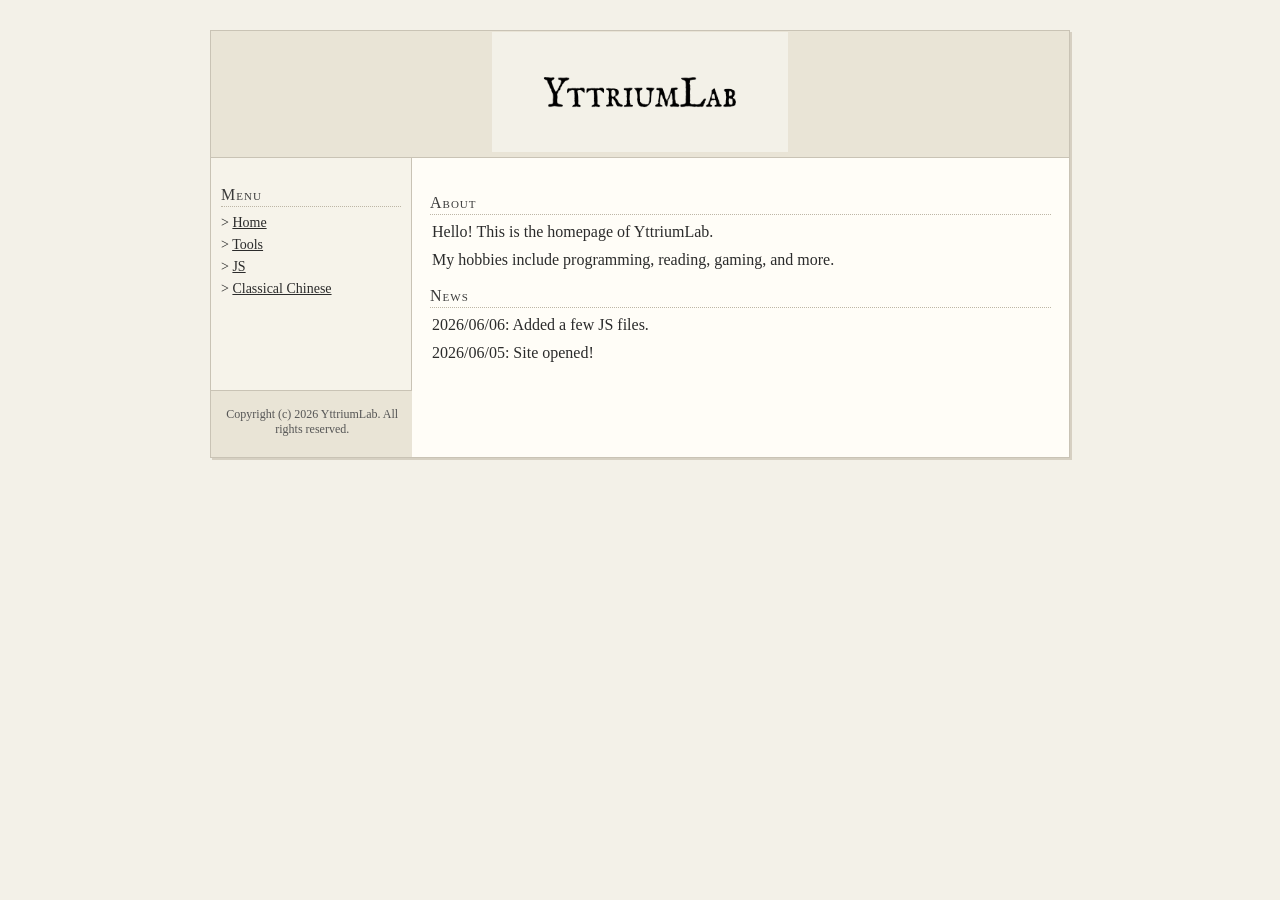
<file: index.htm>
<!doctype html>
<!--
	/index.htm
	Author: YttriumLab
	Copyright (c) 2026 YttriumLab. All rights reserved.
-->
<html lang='en'>
	<head>
		<meta http-equiv='content-type' content='text/html;charset=utf-8' />
		
		<link rel='shortcut icon' type='image/gif' href='/img/icon.gif' />
		<link rel='stylesheet' type='text/css' href='/css/base.css' />
		
		<script type='text/javascript' src='/js/EnableRightClick.js'></script>
		
		<title>YttriumLab</title>
	</head>
	<body>
		<table class='wrapper'>
			<tr><td class='header' colspan='2'>
				<div style='text-align:center;'>
					<img src='/img/header.gif' id='headerImg' />
				</div>
			</td></tr>
			<tr>
				<td id='nav' class='nav'>
					<noscript>
						<div class='par'>In environments where JavaScript is disabled, the menu may not be displayed.</div>
					</noscript>
				</td>
				<script type='text/javascript' src='/js/SetMenu.js'></script>
				<td class='content'>
					<div class='section'>About</div>
					<div class='par'>Hello! This is the homepage of YttriumLab.</div>
					<div class='par'>My hobbies include programming, reading, gaming, and more.</div>
					
					<div class='section'>News</div>
					<div class='par'>2026/06/06: Added a few JS files.</div>
					<div class='par'>2026/06/05: Site opened!</div>
				</td>
			</tr>
			<tr><td class='footer'>
				<div class='par'>Copyright (c) 2026 YttriumLab. All rights reserved.</div>
			</td></tr>
		</table>
	</body>
</html>
</file>
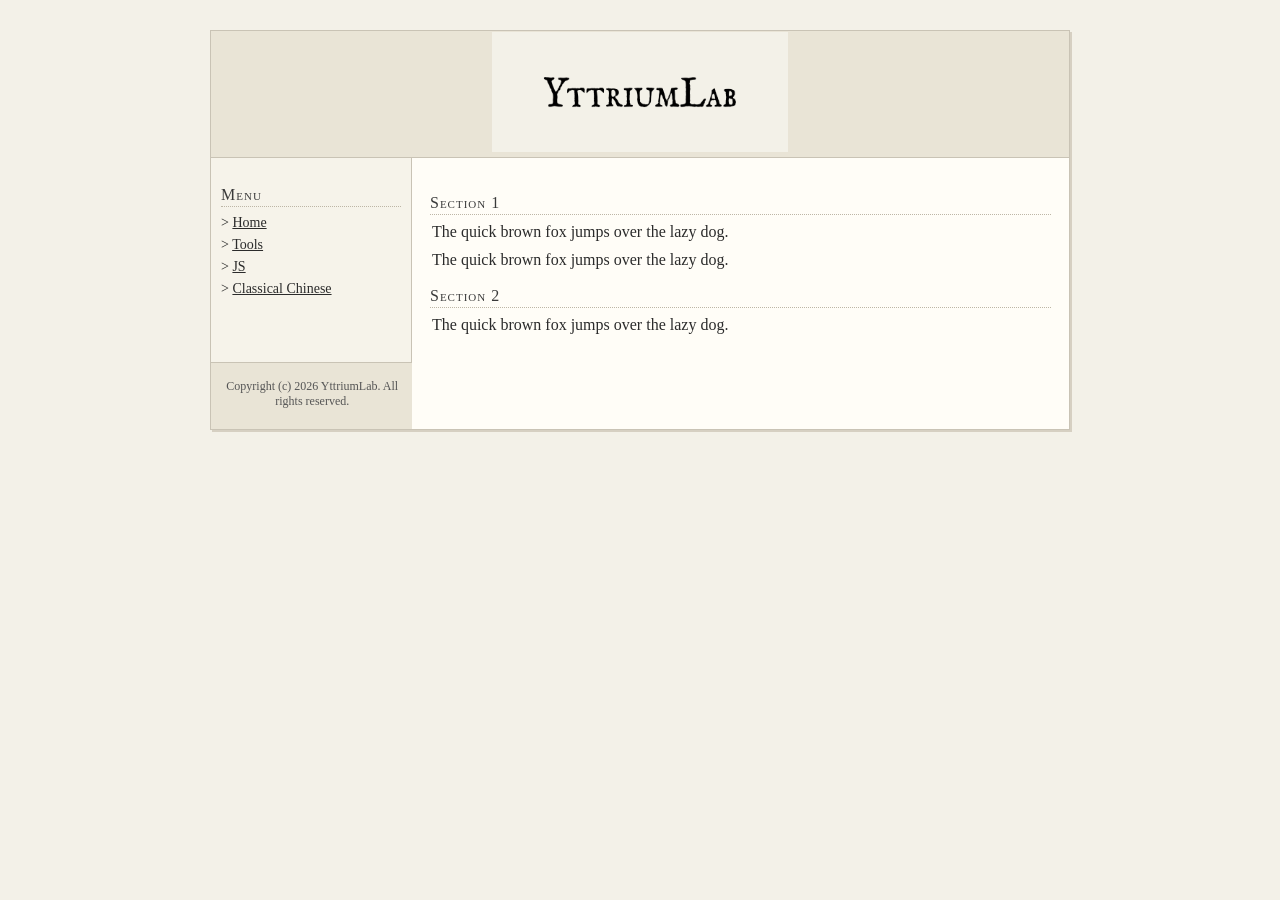
<file: templates/template.htm>
<!doctype html>
<!--
	/templates/template.htm
	Author: YttriumLab
	Copyright (c) 2026 YttriumLab. All rights reserved.
-->
<html lang='en'>
	<head>
		<meta http-equiv='content-type' content='text/html;charset=utf-8' />
		
		<link rel='shortcut icon' type='image/gif' href='/img/icon.gif' />
		<link rel='stylesheet' type='text/css' href='/css/base.css' />
		
		<script type='text/javascript' src='/js/EnableRightClick.js'></script>
		
		<title>Template</title>
	</head>
	<body>
		<table class='wrapper'>
			<tr><td class='header' colspan='2'>
				<div style='text-align:center;'>
					<img src='/img/header.gif' id='headerImg' />
				</div>
			</td></tr>
			<tr>
				<td id='nav' class='nav'>
					<noscript>
						<div class='par'>In environments where JavaScript is disabled, the menu may not be displayed.</div>
					</noscript>
				</td>
				<script type='text/javascript' src='/js/SetMenu.js'></script>
				<td class='content'>
					<div class='section'>Section 1</div>
					<div class='par'>The quick brown fox jumps over the lazy dog.</div>
					<div class='par'>The quick brown fox jumps over the lazy dog.</div>
					
					<div class='section'>Section 2</div>
					<div class='par'>The quick brown fox jumps over the lazy dog.</div>
				</td>
			</tr>
			<tr><td class='footer'>
				<div class='par'>Copyright (c) 2026 YttriumLab. All rights reserved.</div>
			</td></tr>
		</table>
	</body>
</html>
</file>
<file: css/base.css>
/*
	/css/base.css
	Author: YttriumLab
	Copyright (c) 2026 YttriumLab. All rights reserved.
*/


/* --- BASE --- */

html,body
{
	margin:0;
	padding:0;
	background:#f3f1e8;
	color:#2b2b2b;
	font-family:garamond,serif;
}

a
{
	color:#2b2b2b;
	text-decoration:underline;
}
a:hover {color:#666;}

.section
{
	margin:18px 0 8px 0;
	font-variant:small-caps;
	letter-spacing:1px;
	font-size:16px;
	color:#3a3a3a;
	border-bottom:1px dotted #bdb6a6;
	padding-bottom:2px;
}

.par,.paragraph
{
	margin:6px 0 10px 0;
	padding-left:2px;
}

.listing
{
	margin:6px 0;
	font-size: 14px;
}
.listing a
{
	font-variant: normal;
}

img {border: none;}

hr
{
	border:0;
	border-top:1px dotted #bdb6a6;
	margin:12px 0;
}

.monospace {font-family:courier,monospace;}

.note
{
	margin:6px 0 10px 1em;
	font-size:80%;
}

/* --- TABLE --- */

.wrapper
{
	width:860px;
	margin:30px auto;
	border-collapse:collapse;
	background:#fffdf7;
	border:1px solid #c9c3b5;
	box-shadow:2px 2px 0px #d6d0c2;
}

.header
{
	height:120px;
	background:#e9e4d6;
	border-bottom:1px solid #c9c3b5;
}
#headerImg {height:120px;}

.nav
{
	width:180px;
	vertical-align:top;
	background:#f6f3ea;
	border-right:1px solid #c9c3b5;
	padding:10px;
}

.content
{
	padding:18px;
	vertical-align:top;
}

.footer
{
	background:#e9e4d6;
	border-top:1px solid #c9c3b5;
	text-align:center;
	padding:10px;
	font-size:12px;
	color:#555;
}
</file>
